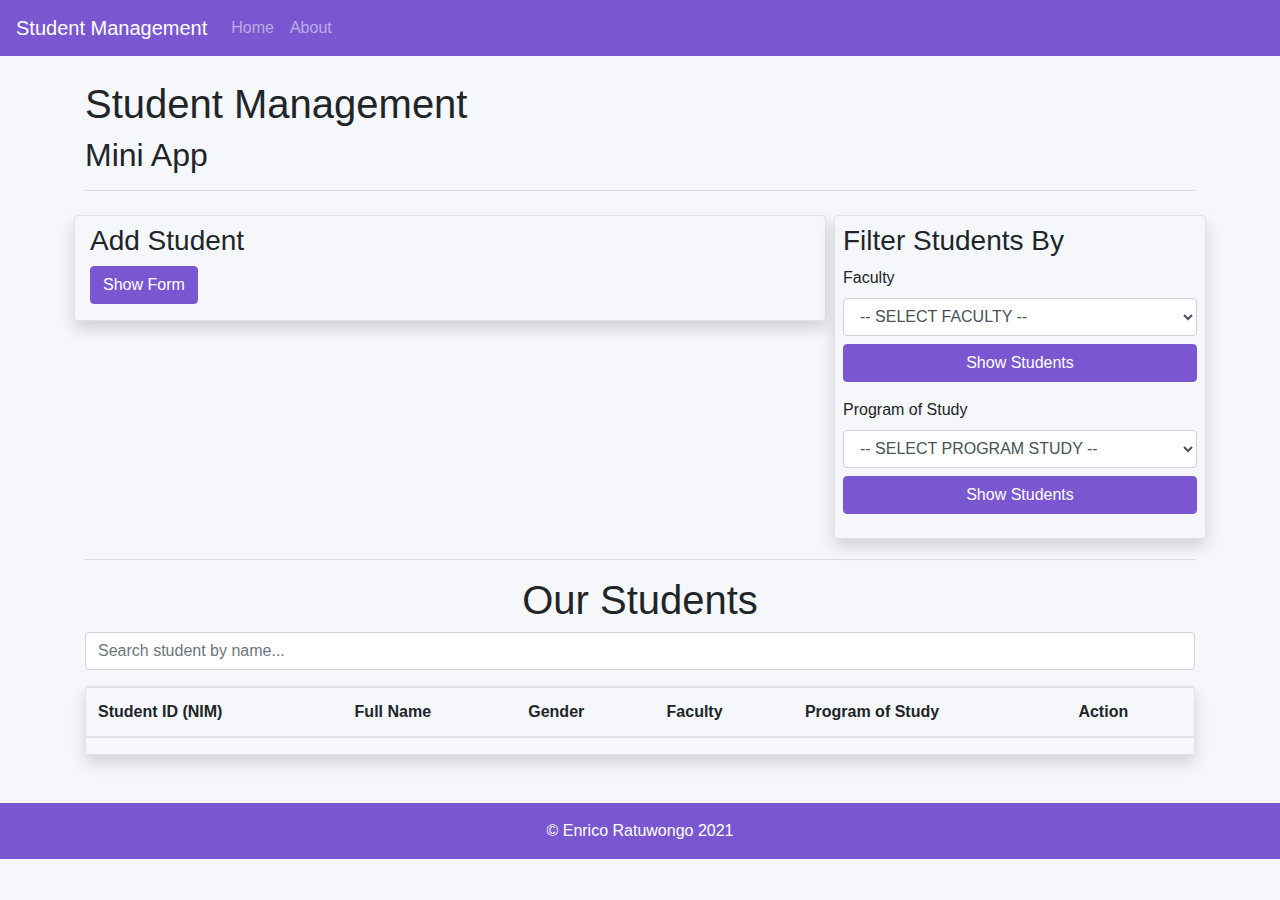
<file: index.html>
<!doctype html>
<html lang="en">
    <head>
        <!-- Required meta tags -->
        <meta charset="utf-8">
        <meta name="viewport" content="width=device-width, initial-scale=1, shrink-to-fit=no">

        <!-- Bootstrap CSS -->
        <link rel="stylesheet" href="https://stackpath.bootstrapcdn.com/bootstrap/4.5.2/css/bootstrap.min.css" integrity="sha384-JcKb8q3iqJ61gNV9KGb8thSsNjpSL0n8PARn9HuZOnIxN0hoP+VmmDGMN5t9UJ0Z" crossorigin="anonymous">

        <link rel="stylesheet" href="css/style.css">

        <title>Student Form </title>
    </head>
    <body>
        <!-- navbar -->
        <nav class="navbar navbar-expand-lg navbar-dark bg-purple">
            <a class="navbar-brand" href="index.html">Student Management</a>
            <button class="navbar-toggler" type="button" data-toggle="collapse" data-target="#navbarNav" aria-controls="navbarNav" aria-expanded="false" aria-label="Toggle navigation">
            <span class="navbar-toggler-icon"></span>
            </button>
            <div class="collapse navbar-collapse" id="navbarNav">
                <ul class="navbar-nav">
                    <li class="nav-item">
                        <a class="nav-link" href="index.html">Home</a>
                    </li>
                    <li class="nav-item">
                        <a class="nav-link" href="about.html">About</a>
                    </li>

                </ul>
            </div>
        </nav>
        <!-- end navbar -->

        <div class="container-sm mt-4">        
            <h1 class="text-left">Student Management</h1>
            <h2>Mini App</h2>
            <hr>
        </div>

        <div class="container-sm mb-4">
            <div class="row">
                <div class="col-sm-8 p-1">
                    <div class="container-fluid rounded shadow border pb-3 pt-2 mt-1">
                        <h3>Add Student</h3>

                        <button type="button" class="btn btn-purple btn-purple" id="show-hide-button">Show Form </button>
                        <form class="mt-3" style="display: none">
                            <div class="form-group">
                                <label for="NIM">Student ID (NIM)</label>
                                <input type="text" class="form-control" id="NIM" required>
                            </div>
                            <div class="form-group">
                                <label for="full-name">Full Name</label>
                                <input type="text" class="form-control" id="full-name" required>
                            </div>
                            <div class="form-group">
                                <p class="mb-1">Gender</p>
                                <div class="form-check">
                                    <input class="form-check-input" type="radio" name="gender" value="Male" checked>
                                    <label class="form-check-label" for="male">
                                        Male
                                    </label>
                                </div>
                                <div class="form-check">
                                    <input class="form-check-input" type="radio" name="gender" value="Female">
                                    <label class="form-check-label" for="female">
                                        Female
                                    </label>
                                </div>
                            </div>
                            <div class="form-group">
                                <label for="faculty-form">Faculty</label>
                                <select class="form-control" id="faculty-form">
                                    <option>-- SELECT FACULTY --</option>
                                </select>
                            </div>
                            <div class="form-group">
                                <label for="program-study-form">Program of Study</label>
                                <select class="form-control" id="program-study-form">
                                    <option>-- SELECT PROGRAM OF STUDY --</option>
                                </select>
                            </div>
                            <button type="button" class="btn btn-purple btn-block" id="submit-button">Add Student</button>
                        </form>
                    </div>

                    
                </div>

                <div class="col-sm-4 p-1">
                    <div class="container-fluid rounded shadow border p-2 mt-1">
                        <h3>Filter Students By</h3>

                        <form>
                            <div class="form-group">
                                <label for="filter-by-faculty">Faculty</label>
                                <select class="form-control" id="filter-by-faculty">
                                    <option>-- SELECT FACULTY --</option>
                                </select>
                                <button type="button" class="btn btn-purple btn-block mt-2" id="filter-faculty-button">Show Students</button>
                            </div>
                        </form>

                        <form>
                            <div class="form-group">
                                <label for="filter-by-faculty">Program of Study</label>
                                <select class="form-control" id="filter-by-program-study">
                                    <option>-- SELECT PROGRAM STUDY --</option>
                                </select>
                                <button type="button" class="btn btn-purple btn-block mt-2" id="filter-program-study-button">Show Students</button>
                            </div>
                        </form>
                    </div>
                    
                </div>
            </div>

            <hr>
            
            <h1 class="text-center">Our Students</h1>

            <form id="search-student-form">
                <div class="form-group">
                    <input type="text" class="form-control" id="search-student" placeholder="Search student by name...">
                </div>
            </form>

            <div class="table-responsive rounded shadow border">
                <table class="table table-hover">
                    <thead>
                        <tr>
                            <th scope="col">Student ID (NIM)</th>
                            <th scope="col">Full Name</th>
                            <th scope="col">Gender</th>
                            <th scope="col">Faculty</th>
                            <th scope="col">Program of Study</th>
                            <th scope="col">Action</th>
                        </tr>
                    </thead>
                    <tbody id="student-list">
                    </tbody>
                </table>
            </div>

        </div>

        <footer class="mt-5 mb-0 p-3 bg-purple text-white text-center ">
            <div class="row">
                <div class="col-sm">
                    &copy; Enrico Ratuwongo 2021
                </div>
            </div>
        </footer>
        <!-- Optional JavaScript -->
        <script src="js/script.js"></script>
        <script src="https://code.jquery.com/jquery-3.5.1.slim.min.js" integrity="sha384-DfXdz2htPH0lsSSs5nCTpuj/zy4C+OGpamoFVy38MVBnE+IbbVYUew+OrCXaRkfj" crossorigin="anonymous"></script>
        <script src="https://cdn.jsdelivr.net/npm/popper.js@1.16.1/dist/umd/popper.min.js" integrity="sha384-9/reFTGAW83EW2RDu2S0VKaIzap3H66lZH81PoYlFhbGU+6BZp6G7niu735Sk7lN" crossorigin="anonymous"></script>
        <script src="https://stackpath.bootstrapcdn.com/bootstrap/4.5.2/js/bootstrap.min.js" integrity="sha384-B4gt1jrGC7Jh4AgTPSdUtOBvfO8shuf57BaghqFfPlYxofvL8/KUEfYiJOMMV+rV" crossorigin="anonymous"></script>
    </body>
</html>
</file>
<file: css/style.css>
.bg-purple {
	background-color: #7A57D1;
}

.purple {
	color: #7A57D1;
}

.btn-purple {
	background-color: #7A57D1;
	border-color:  #7A57D1;
	color: white;
}

body {
	background-color: #F5F7FA;
}
</file>
